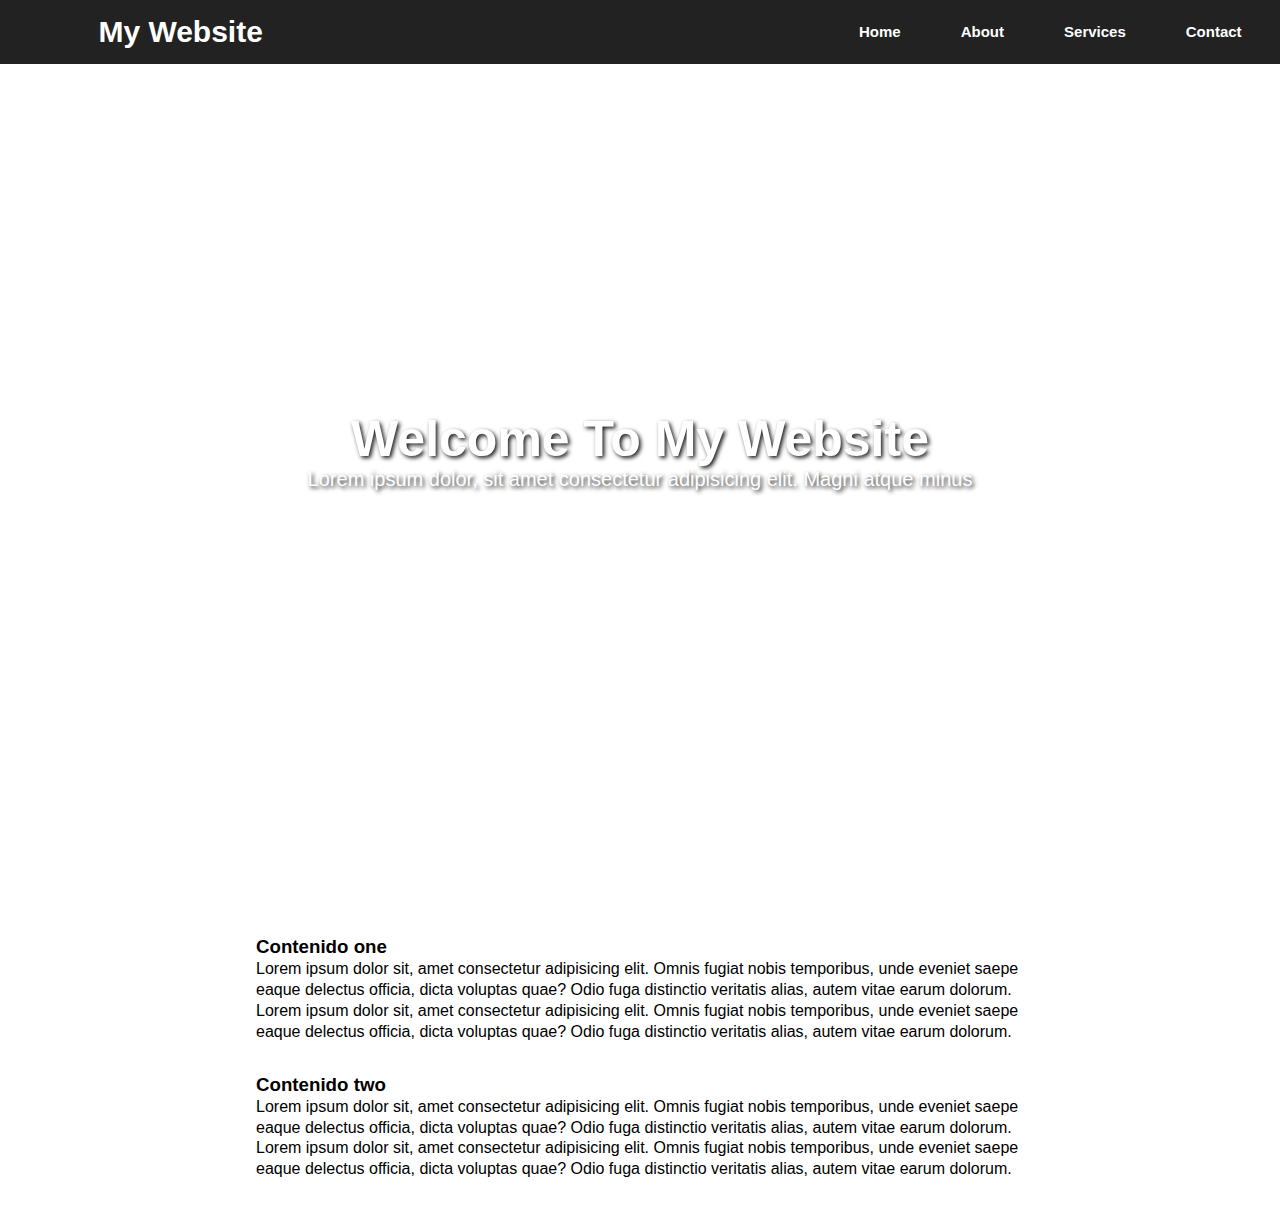
<file: index.html>
<!DOCTYPE html>
<html lang="en">

<head>
    <meta charset="UTF-8">
    <meta name="viewport" content="width=device-width, initial-scale=1.0">
    <title>Document</title>
    <link rel="stylesheet" href="style.css">
    <link rel="preconnect" href="https://fonts.googleapis.com">
    <link rel="preconnect" href="https://fonts.gstatic.com" crossorigin>
    <link href="https://fonts.googleapis.com/css2?family=Roboto:ital,wght@0,100;0,300;0,400;0,500;0,700;0,900;1,100;1,300;1,400;1,500;1,700;1,900&display=swap" rel="stylesheet">
</head>

<body>
    <header>
        <h3>My Website</h3>

        <!-- Barra de navegacion -->
        <ul class="navlist"> <!-- padre es el contenedor. -->
            <li><a href="index.html"  class="home">Home</a></li>
            <li><a href="about.html">About</a></li>
            <li><a href="services.html">Services</a></li>
            <li><a href="contact.html">Contact</a></li>
        </ul>
    </header>

    <div class="contenedor">
        <h2>Welcome To My Website</h2>
        <p>Lorem ipsum dolor, sit amet consectetur adipisicing elit. Magni atque minus </p>
    </div>

    <section>
        <div class="parrafo1">
            <h3>Contenido one</h3>
            <p>Lorem ipsum dolor sit, amet consectetur adipisicing elit. Omnis fugiat nobis temporibus, unde eveniet
                saepe eaque delectus officia, dicta voluptas quae? Odio fuga distinctio veritatis alias, autem vitae
                earum dolorum.
                Lorem ipsum dolor sit, amet consectetur adipisicing elit. Omnis fugiat nobis temporibus, unde eveniet
                saepe eaque delectus officia, dicta voluptas quae? Odio fuga distinctio veritatis alias, autem vitae
                earum dolorum.
            </p>
        </div>

        <div class="parrafo2">
            <h3>Contenido two</h3>
            <p>Lorem ipsum dolor sit, amet consectetur adipisicing elit. Omnis fugiat nobis temporibus, unde eveniet
            saepe eaque delectus officia, dicta voluptas quae? Odio fuga distinctio veritatis alias, autem vitae
            earum dolorum.
            Lorem ipsum dolor sit, amet consectetur adipisicing elit. Omnis fugiat nobis temporibus, unde eveniet
            saepe eaque delectus officia, dicta voluptas quae? Odio fuga distinctio veritatis alias, autem vitae
            earum dolorum.
            </p>
        </div>
    </section>
</body>

</html>
</file>
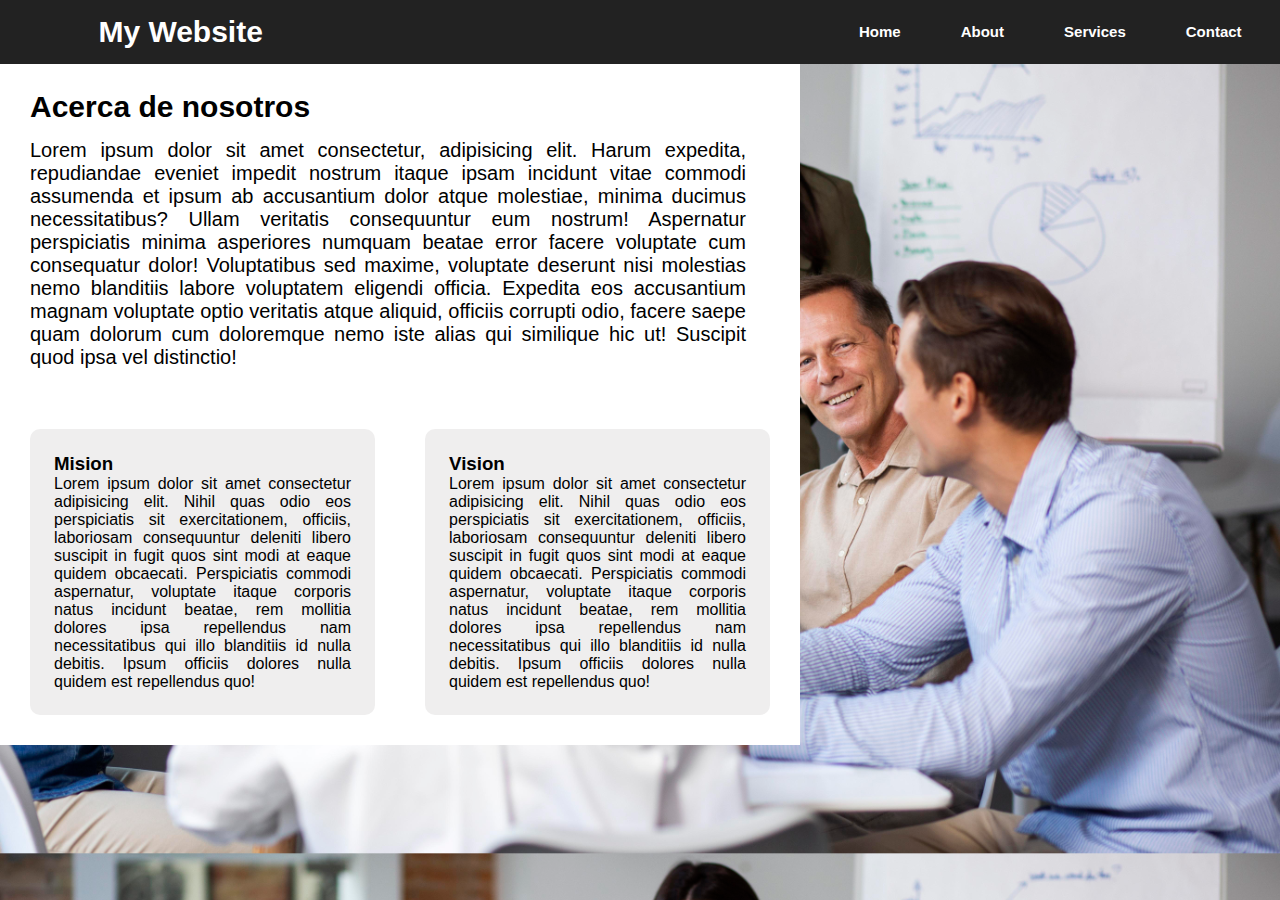
<file: about.html>
<!DOCTYPE html>
<html lang="en">

<head>
    <meta charset="UTF-8">
    <meta name="viewport" content="width=device-width, initial-scale=1.0">
    <title>Document</title>
    <link rel="stylesheet" href="about.css">
    <link rel="preconnect" href="https://fonts.googleapis.com">
    <link rel="preconnect" href="https://fonts.gstatic.com" crossorigin>
    <link
        href="https://fonts.googleapis.com/css2?family=Roboto:ital,wght@0,100;0,300;0,400;0,500;0,700;0,900;1,100;1,300;1,400;1,500;1,700;1,900&display=swap"
        rel="stylesheet">
</head>

<body>
    <header>
        <h3>My Website</h3>
        <!-- Barra de navegacion -->
        <ul class="navlist"> <!-- padre es el contenedor. -->
            <li><a href="./index.html" class="current">Home</a></li>
            <li><a href="About/about.html">About</a></li>
            <li><a href="services.html">Services</a></li>
            <li><a href="contact.html">Contact</a></li>
        </ul>
    </header>

    <section class="hero">
        <div class="sobre-nosotros">
            <h2>Acerca de nosotros</h2>
            <p>
                Lorem ipsum dolor sit amet consectetur, adipisicing elit. Harum expedita, repudiandae eveniet impedit
                nostrum itaque ipsam incidunt vitae commodi assumenda et ipsum ab accusantium dolor atque molestiae,
                minima
                ducimus necessitatibus?
                Ullam veritatis consequuntur eum nostrum! Aspernatur perspiciatis minima asperiores numquam beatae error
                facere voluptate cum consequatur dolor! Voluptatibus sed maxime, voluptate deserunt nisi molestias nemo
                blanditiis labore voluptatem eligendi officia.
                Expedita eos accusantium magnam voluptate optio veritatis atque aliquid, officiis corrupti odio, facere
                saepe quam dolorum cum doloremque nemo iste alias qui similique hic ut! Suscipit quod ipsa vel
                distinctio!
            </p>
        </div>

        <div class="contenedor-mision">
            <div class="mision">
                <h3>Mision</h3>
                <p>
                    Lorem ipsum dolor sit amet consectetur adipisicing elit. Nihil quas odio eos perspiciatis sit
                    exercitationem, officiis, laboriosam consequuntur deleniti libero suscipit in fugit quos sint modi at
                    eaque quidem obcaecati.
                    Perspiciatis commodi aspernatur, voluptate itaque corporis natus incidunt beatae, rem mollitia dolores
                    ipsa repellendus nam necessitatibus qui illo blanditiis id nulla debitis. Ipsum officiis dolores nulla
                    quidem est repellendus quo!
                </p>
            </div>
            <div class="vision">
                <h3>Vision</h3>
                <p>
                    Lorem ipsum dolor sit amet consectetur adipisicing elit. Nihil quas odio eos perspiciatis sit
                    exercitationem, officiis, laboriosam consequuntur deleniti libero suscipit in fugit quos sint modi at
                    eaque quidem obcaecati.
                    Perspiciatis commodi aspernatur, voluptate itaque corporis natus incidunt beatae, rem mollitia dolores
                    ipsa repellendus nam necessitatibus qui illo blanditiis id nulla debitis. Ipsum officiis dolores nulla
                    quidem est repellendus quo!
                </p>
            </div>
        </div>
    </section>
</body>

</html>
</file>
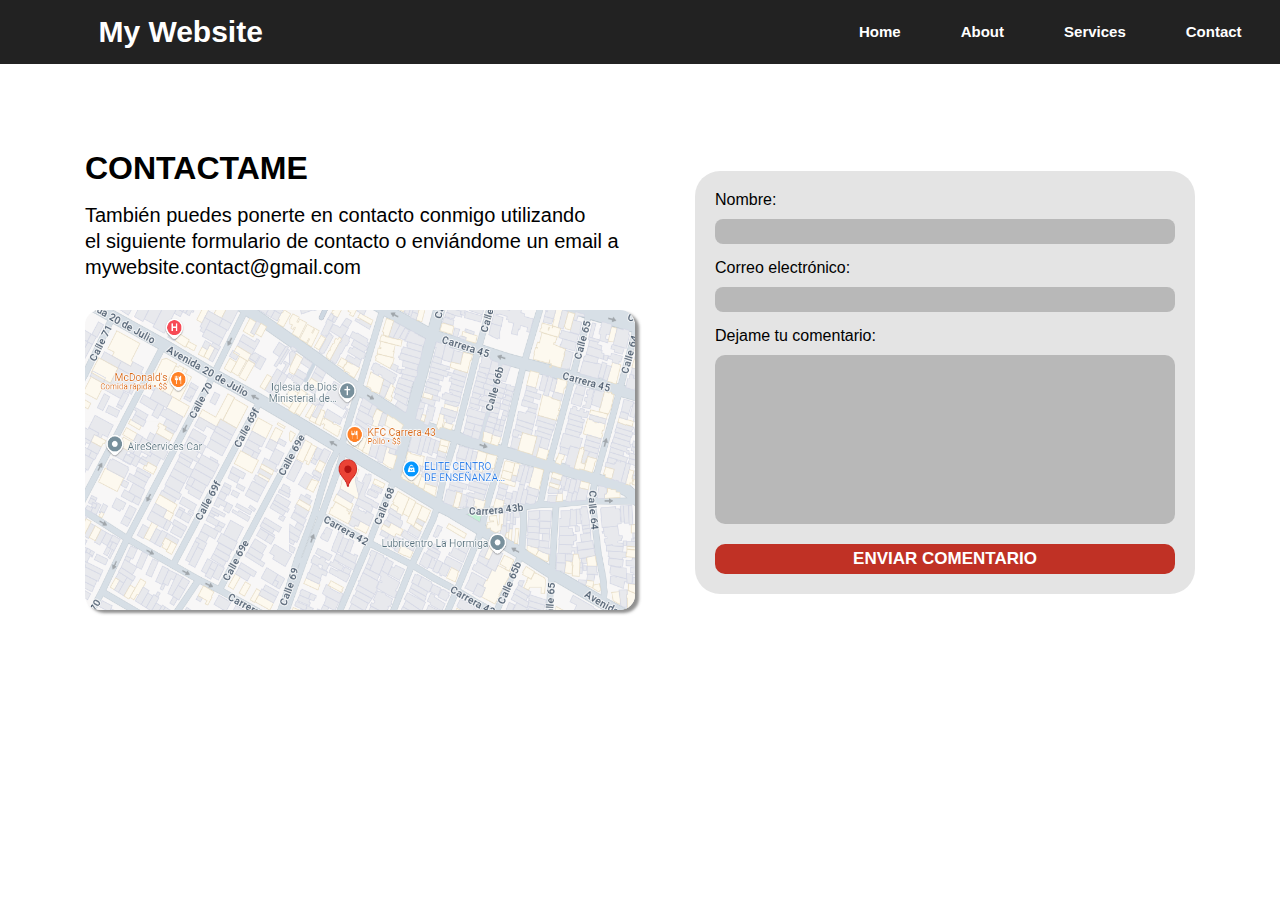
<file: contact.html>
<!DOCTYPE html>
<html lang="en">

<head>
    <meta charset="UTF-8">
    <meta name="viewport" content="width=device-width, initial-scale=1.0">
    <title>Document</title>
    <link rel="stylesheet" href="contact.css">
    <link rel="preconnect" href="https://fonts.googleapis.com">
    <link rel="preconnect" href="https://fonts.gstatic.com" crossorigin>
    <link
        href="https://fonts.googleapis.com/css2?family=Roboto:ital,wght@0,100;0,300;0,400;0,500;0,700;0,900;1,100;1,300;1,400;1,500;1,700;1,900&display=swap"
        rel="stylesheet">
</head>

<body>
    <header>
        <h3>My Website</h3>

        <!-- Barra de navegacion -->
        <ul class="navlist"> <!-- padre es el contenedor. -->
            <li><a href="index.html" class="home">Home</a></li>
            <li><a href="about.html">About</a></li>
            <li><a href="services.html">Services</a></li>
            <li><a href="contact.html">Contact</a></li>
        </ul>
    </header>
    <main>
        <div class="text-div">
            <h1>CONTACTAME</h1>
            <p>También puedes ponerte en contacto conmigo utilizando <br>
                el siguiente formulario de contacto o enviándome un email a <br> mywebsite.contact@gmail.com
            </p>
            <img src="maps.png" alt="">
        </div>
        <div class="contenedor">
            <form id="loginForm">
                <label for="nombre">Nombre:</label>
                <input type="text" id="nombre" required>
                <label for="email">Correo electrónico:</label>
                <input type="email" id="email" required>
                <label for="comentario">Dejame tu comentario:</label>
                <textarea name="comentario" id="comentario"></textarea>
                <button type="submit" onclick="mostrarDatos()">Enviar Comentario</button>
            </form>
        </div>
        </div>
    </main>  
</body>
</body>

</html>
</file>
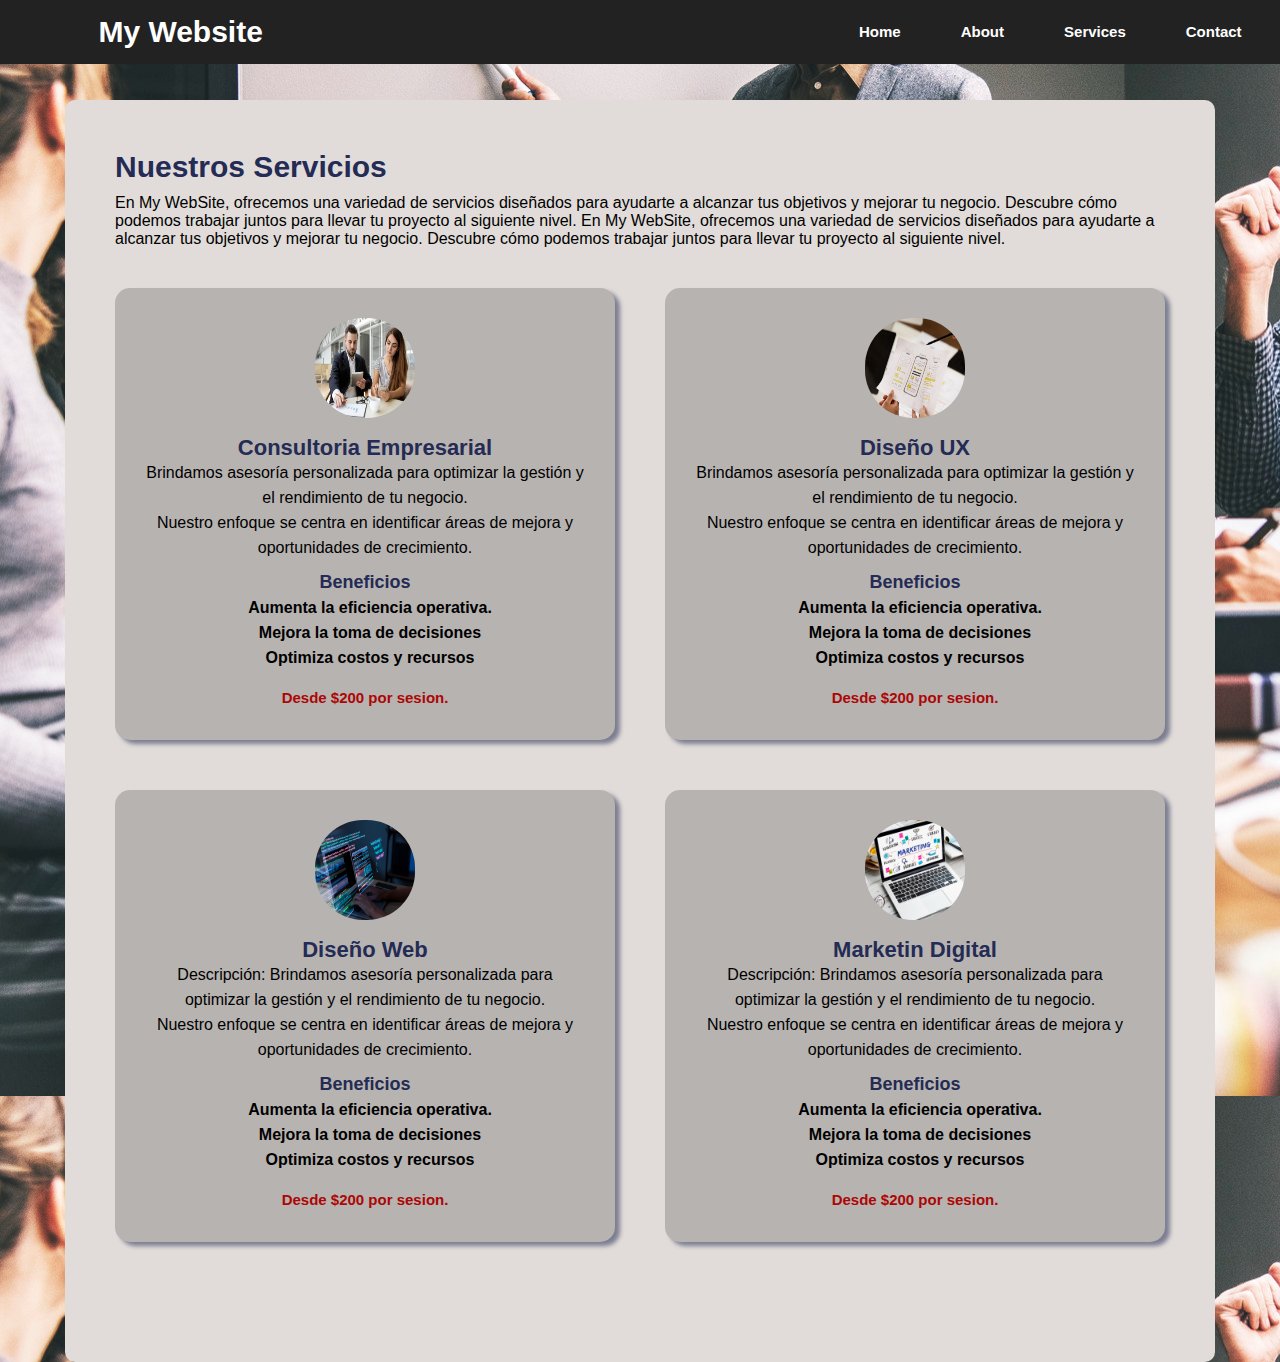
<file: services.html>
<!DOCTYPE html>
<html lang="en">

<head>
    <meta charset="UTF-8">
    <meta name="viewport" content="width=device-width, initial-scale=1.0">
    <title>Document</title>
    <link rel="stylesheet" href="services.css">
    <link rel="preconnect" href="https://fonts.googleapis.com">
    <link rel="preconnect" href="https://fonts.gstatic.com" crossorigin>
    <link
        href="https://fonts.googleapis.com/css2?family=Roboto:ital,wght@0,100;0,300;0,400;0,500;0,700;0,900;1,100;1,300;1,400;1,500;1,700;1,900&display=swap"
        rel="stylesheet">
</head>

<body>
    <header>
        <h3>My Website</h3>

        <!-- Barra de navegacion -->
        <ul class="navlist"> <!-- padre es el contenedor. -->
            <li><a href="index.html" class="home">Home</a></li>
            <li><a href="about.html">About</a></li>
            <li><a href="services.html">Services</a></li>
            <li><a href="contact.html">Contact</a></li>
        </ul>
    </header>

    <main class="services">
        <div class="nuestro-servicios">
            <h2>Nuestros Servicios</h2>
            <p>En My WebSite, ofrecemos una variedad de servicios diseñados para ayudarte a alcanzar tus
                objetivos y mejorar tu negocio. Descubre cómo podemos trabajar juntos para llevar tu proyecto al
                siguiente nivel. En My WebSite, ofrecemos una variedad de servicios diseñados para ayudarte a alcanzar tus
                objetivos y mejorar tu negocio. Descubre cómo podemos trabajar juntos para llevar tu proyecto al
                siguiente nivel.</p>
        </div>

        <div class="servicios">
            <div class="tipos-de-servicios">
                <div class="image">
                    <img src="asesoriaEmpresarial.jpg" alt="">
                </div>
                <h3>Consultoria Empresarial</h3>
                <p>Brindamos asesoría personalizada para optimizar la gestión y el rendimiento de tu
                    negocio. <br>Nuestro enfoque se centra en identificar áreas de mejora y oportunidades de
                    crecimiento.
                </p>
                <h4>Beneficios</h4>
                <ul>
                    <li>Aumenta la eficiencia operativa.</li>
                    <li>Mejora la toma de decisiones</li>
                    <li>Optimiza costos y recursos</li>
                </ul>
                <h5>Desde $200 por sesion.</h5>
            </div>


            <div class="tipos-de-servicios">
                <img src="diseñoux.jpg" alt="">
                <h3>Diseño UX</h3>
                <p>Brindamos asesoría personalizada para optimizar la gestión y el rendimiento de tu
                    negocio. <br>Nuestro enfoque se centra en identificar áreas de mejora y oportunidades de
                    crecimiento.
                </p>
                <h4>Beneficios</h4>
                <ul>
                    <li>Aumenta la eficiencia operativa.</li>
                    <li>Mejora la toma de decisiones</li>
                    <li>Optimiza costos y recursos</li>
                </ul>
                <h5>Desde $200 por sesion.</h5>
            </div>

            <div class="tipos-de-servicios">
                <img src="desarrolloweb.jpg" alt="">
                <h3>Diseño Web</h3>
                <p>Descripción: Brindamos asesoría personalizada para optimizar la gestión y el rendimiento de tu
                    negocio. <br>Nuestro enfoque se centra en identificar áreas de mejora y oportunidades de
                    crecimiento.
                </p>
                <h4>Beneficios</h4>
                <ul>
                    <li>Aumenta la eficiencia operativa.</li>
                    <li>Mejora la toma de decisiones</li>
                    <li>Optimiza costos y recursos</li>
                </ul>
                <h5>Desde $200 por sesion.</h5>
            </div>

            <div class="tipos-de-servicios">
                <img src="marketingdigital.jpg" alt="">
                <h3>Marketin Digital</h3>
                <p>Descripción: Brindamos asesoría personalizada para optimizar la gestión y el rendimiento de tu
                    negocio. <br>Nuestro enfoque se centra en identificar áreas de mejora y oportunidades de
                    crecimiento.
                </p>
                <h4>Beneficios</h4>
                <ul>
                    <li>Aumenta la eficiencia operativa.</li>
                    <li>Mejora la toma de decisiones</li>
                    <li>Optimiza costos y recursos</li>
                </ul>
                <h5>Desde $200 por sesion.</h5>
            </div>
        </div>
    </main>

</body>

</html>
</file>
<file: style.css>
*{
    margin: 0;
    padding: 0;
    box-sizing: border-box;
    list-style: none; /*Esto quita los puntos de las listas*/
    text-decoration: none; /*Esto quita el subrayado de los enlaces*/
}



body{
    font-family: 'Segoe UI', Tahoma, Geneva, Verdana, sans-serif;
}

header{
    position: fixed;
    background-color: #222222;
    right: 0;
    top: 0;
    width: 100%;
    display: flex;
    align-items: center; 
    justify-content: space-between; 
    padding: 15px 3%;
    color: white;
}

header h3{
    font-size: 30px;
    font-weight: 600;
    margin-left: 60px;
}

.navlist{
    display: flex; 
    position: sticky;
}

.navlist a{
    margin-left: 60px; 
    font-size: 15px;
    font-weight: 600;
    border-bottom: 2px solid transparent; 
    transition: all .5s ease;
    color: white;
}

.navlist a:hover{   
    color: #C03125;

}


header h4{
    color: white;
    font-family: 50px;
    transition: all 0.3s;
}

header h3:hover{
    color: #C03125;
}

section{
    width: 60vw;
    line-height: 1.3;
    display: flex;
    flex-direction: column;
    margin: auto;
    gap: 30px;
    margin: 35px auto 40px auto;
}


.contenedor{
    height: 100vH;
    background-image: url(https://images.pexels.com/photos/450035/pexels-photo-450035.jpeg?auto=compress&cs=tinysrgb&dpr=2&h=750&w=1260);
    background-size: 100%;
    background-repeat: no-repeat;
    background-position: center;
    background-position-y: bottom;
    justify-content: center;
    align-items: center;
    display: flex;
    flex-direction: column;
    font-size: 20px;
    text-shadow: 2px 2px 4px rgba(0, 0, 0, 0.916);
    color: white;
}

.contenedor h2{
    font-size: 50px;
}
</file>
<file: about.css>
*{
    margin: 0;
    padding: 0;
    box-sizing: border-box;
    list-style: none; /*Esto quita los puntos de las listas*/
    text-decoration: none; /*Esto quita el subrayado de los enlaces*/
}



body{
    font-family: 'Segoe UI', Tahoma, Geneva, Verdana, sans-serif;
    background-image: url(./about.jpg);
    background-size: cover;
}

header{
    position: fixed;
    background-color: #222222;
    right: 0;
    top: 0;
    width: 100%;
    display: flex;
    align-items: center; 
    justify-content: space-between; 
    padding: 15px 3%;
    color: white;
}

.hero{
    height: 100%;
    width: 800px;
    background-color: white;
    justify-content: center;
}

header h3{
    font-size: 30px;
    font-weight: 600;
    margin-left: 60px;
}

.navlist{
    display: flex; 
    position: sticky;
}

.navlist a{
    margin-left: 60px; 
    font-size: 15px;
    font-weight: 600;
    border-bottom: 2px solid transparent; 
    transition: all .5s ease;
    color: white;
}

.current{
    color: #C03125;
    font-size:18px;
}

.navlist a:hover{   
    color: #c03125;

}

header h4{
    color: white;
    font-family: 50px;
    transition: all 0.3s;
}

header h3:hover{
    color: #C03125;
}


.sobre-nosotros{
    width: 97%;
    justify-content: center;
    align-items:  start;
    display: flex;
    flex-direction: column;
    text-align: justify;
    font-size: 20px;
    color: black;
    padding: 30px;
    padding-top: 90px;
    gap: 15px;
}

.mision{
    height: auto;
    width: 600px;
    justify-content: center;
    align-items: center;
    text-align: justify;
    background-color: rgba(192, 190, 190, 0.258);
    padding: 20px;
    border-radius: 10px;
    border: 4px solid transparent;
    transition: all .5s ease;
}

.mision:hover{
    border: #c03125;
}


.vision{
    height: auto;
    width: 600px;
    justify-content: center;
    align-items: center;
    text-align: justify;
    background-color:rgba(192, 190, 190, 0.258);
    padding: 20px;
    border-radius: 10px;
    border: 4px solid transparent;
    transition: all .5s ease;
}

.vision:hover{
    border: #c03125;
}



.contenedor-mision{
    justify-content: center;
    align-items: start;
    display: flex;
    flex-direction: row;
    gap: 50px;
    text-align: justify;
    padding: 30px;
}

.contenedor h2{
    font-size: 50px;
}
</file>
<file: contact.css>
*{
    margin: 0;
    padding: 0;
    box-sizing: border-box;
    list-style: none; /*Esto quita los puntos de las listas*/
    text-decoration: none; /*Esto quita el subrayado de los enlaces*/
}

body{
    font-family: 'Segoe UI', Tahoma, Geneva, Verdana, sans-serif;
    display: flex;
    align-items: center; /* para alinear verticalmente las dos columnas*/
    justify-content: space-around;
}

main{
    display: flex;
    flex-direction: row;
    justify-content: center;
    align-items: center;
    margin-top: 150px;
    gap: 60px;
}

header{
    position: fixed;
    background-color: #222222;
    right: 0;
    top: 0;
    width: 100%;
    display: flex;
    align-items: center; 
    justify-content: space-between; 
    padding: 15px 3%;
    color: white;
    
}

img{
    height: 300px;
    width: 550px;
    border-radius: 15px;
    box-shadow: 4px 3px 3px rgba(93, 93, 93, 0.688);
}

header h3{
    font-size: 30px;
    font-weight: 600;
    margin-left: 60px;
}

.navlist{
    display: flex; 
    position: sticky;
}

.navlist a{
    margin-left: 60px; 
    font-size: 15px;
    font-weight: 600;
    border-bottom: 2px solid transparent; 
    transition: all .5s ease;
    color: white;
}

.current{
    color: #C03125;
    font-size:18px;
}

.navlist a:hover{   
    color: #c03125;

}

header h4{
    color: white;
    font-family: 50px;
    transition: all 0.3s;
}

header h3:hover{
    color: #C03125;
}


form{
    display: flex;
    flex-direction: column;
    padding: px;
}

#salidaDatos {
    margin-top: 20px;
    font-size: 18px;
}

.text-div p{
    font-size: 20px;
    margin-top: 15px;
    padding-bottom: 30px;
    line-height: 1.3;
}

text-div{
    height: 100vh;
    width: auto;
    display: flex;
    flex-direction: column;
    justify-content: center;
    align-items: center;
}



.contenedor{
    height: auto;
    width: 500px;
    padding: 20px;
    background-color: #8a8a8a3a;
    border-radius: 25px;
    
}

input{
    padding: 5px;
    margin-bottom: 15px;
    border-radius: 8px;
    width: auto;
    background-color: #75757563;
    border: none;
}

input:focus{
    outline: 2px solid #C03125;
}

label{
    margin-bottom: 10px;
}

textarea{
    width: auto;
    height: 169px;
    min-width: 100px;
    padding: 10px;
    background-color:  #75757563;
    border-radius: 10px;
    color: black;
    resize: none;
    margin-bottom: 20px;
    border: none;
}
    
textarea:focus{
    outline: 2px solid #c03125;
}

button{
    height: 30px;
    width: auto;
    background-color: #c03125;
    border: none;
    gap: 10px;
    border-radius: 10px;
    font-size: 17px;
    font-weight: 600;
    transition: all .5s ease;
    cursor: pointer;
    text-transform: uppercase;
    color: white;
}
    
button:hover{
    background-color: #c0322591;
}
</file>
<file: services.css>
*{
    margin: 0;
    padding: 0;
    box-sizing: border-box;
    text-decoration: none; /*Esto quita el subrayado de los enlaces*/
}

body{
    font-family: 'Segoe UI', Tahoma, Geneva, Verdana, sans-serif;
    display: flex;
    align-items: center; /* para alinear verticalmente las dos columnas*/
    justify-content: space-around;
    background-image: url(imgFondo.jpg);
}

main{
    display: flex;
    flex-direction: column;
    justify-content: center;
    align-items: center;
    margin-top: 100px;
    gap: 40px;
    padding: 50px;
    width: 1150px;
    border-radius: 10px;
    background-color: #e1dcd9;
}

header{
    position: fixed;
    background-color: #222222;
    right: 0;
    top: 0;
    width: 100%;
    display: flex;
    align-items: center; 
    justify-content: space-between; 
    padding: 15px 3%;
    color: white;
    
}

header h3{
    font-size: 30px;
    font-weight: 600;
    margin-left: 60px;
}

.navlist{
    display: flex; 
    position: sticky;
    list-style: none;
}

.navlist a{
    margin-left: 60px; 
    font-size: 15px;
    font-weight: 600;
    border-bottom: 2px solid transparent; 
    transition: all .5s ease;
    color: white;
    list-style: none;
}

.current{
    color: #C03125;
    font-size:18px;
}

.navlist a:hover{   
    color: #c03125;

}

header h4{
    color: white;
    font-family: 50px;
    transition: all 0.3s;
}

header h3:hover{
    color: #C03125;
}

h2{
    font-size: 30px;
    color: rgb(36, 43, 84);
    padding-bottom: 10px;
}

.tipos-de-servicios{
    height: auto;
    width: 500px;
    padding: 30px;
    text-align: center;
    background-color: #b7b3b0;
    border-radius: 15px;
    line-height: 25px;
    box-shadow: 5px 4px 4px #242b5487;
}

.tipos-de-servicios ul{
    padding-left: 10px;
    list-style: none;
    gap: 10px;
    font-weight: 600;
    text-align: center;

}

.tipos-de-servicios h5{
    margin-top: 15px;
    list-style: none;
    font-size: 15px;
    color: rgb(172, 6, 6);
    
}

.tipos-de-servicios h3{
    color: #242b54;
    font-size: 22px;
    padding-top: 10px;
}

.tipos-de-servicios h4{
    padding-top: 10px;
    color: rgb(36, 43, 84);
    font-size: 18px;
}

.servicios{
    display: grid;
    grid-template-columns: repeat(2, 1fr);
    grid-template-rows: repeat(2, 1fr);
    grid-gap: 50px;
    padding-bottom: 70px;
}

img{
    height: 100px;
    width: 100px;
    border-radius: 48%;
}
</file>
